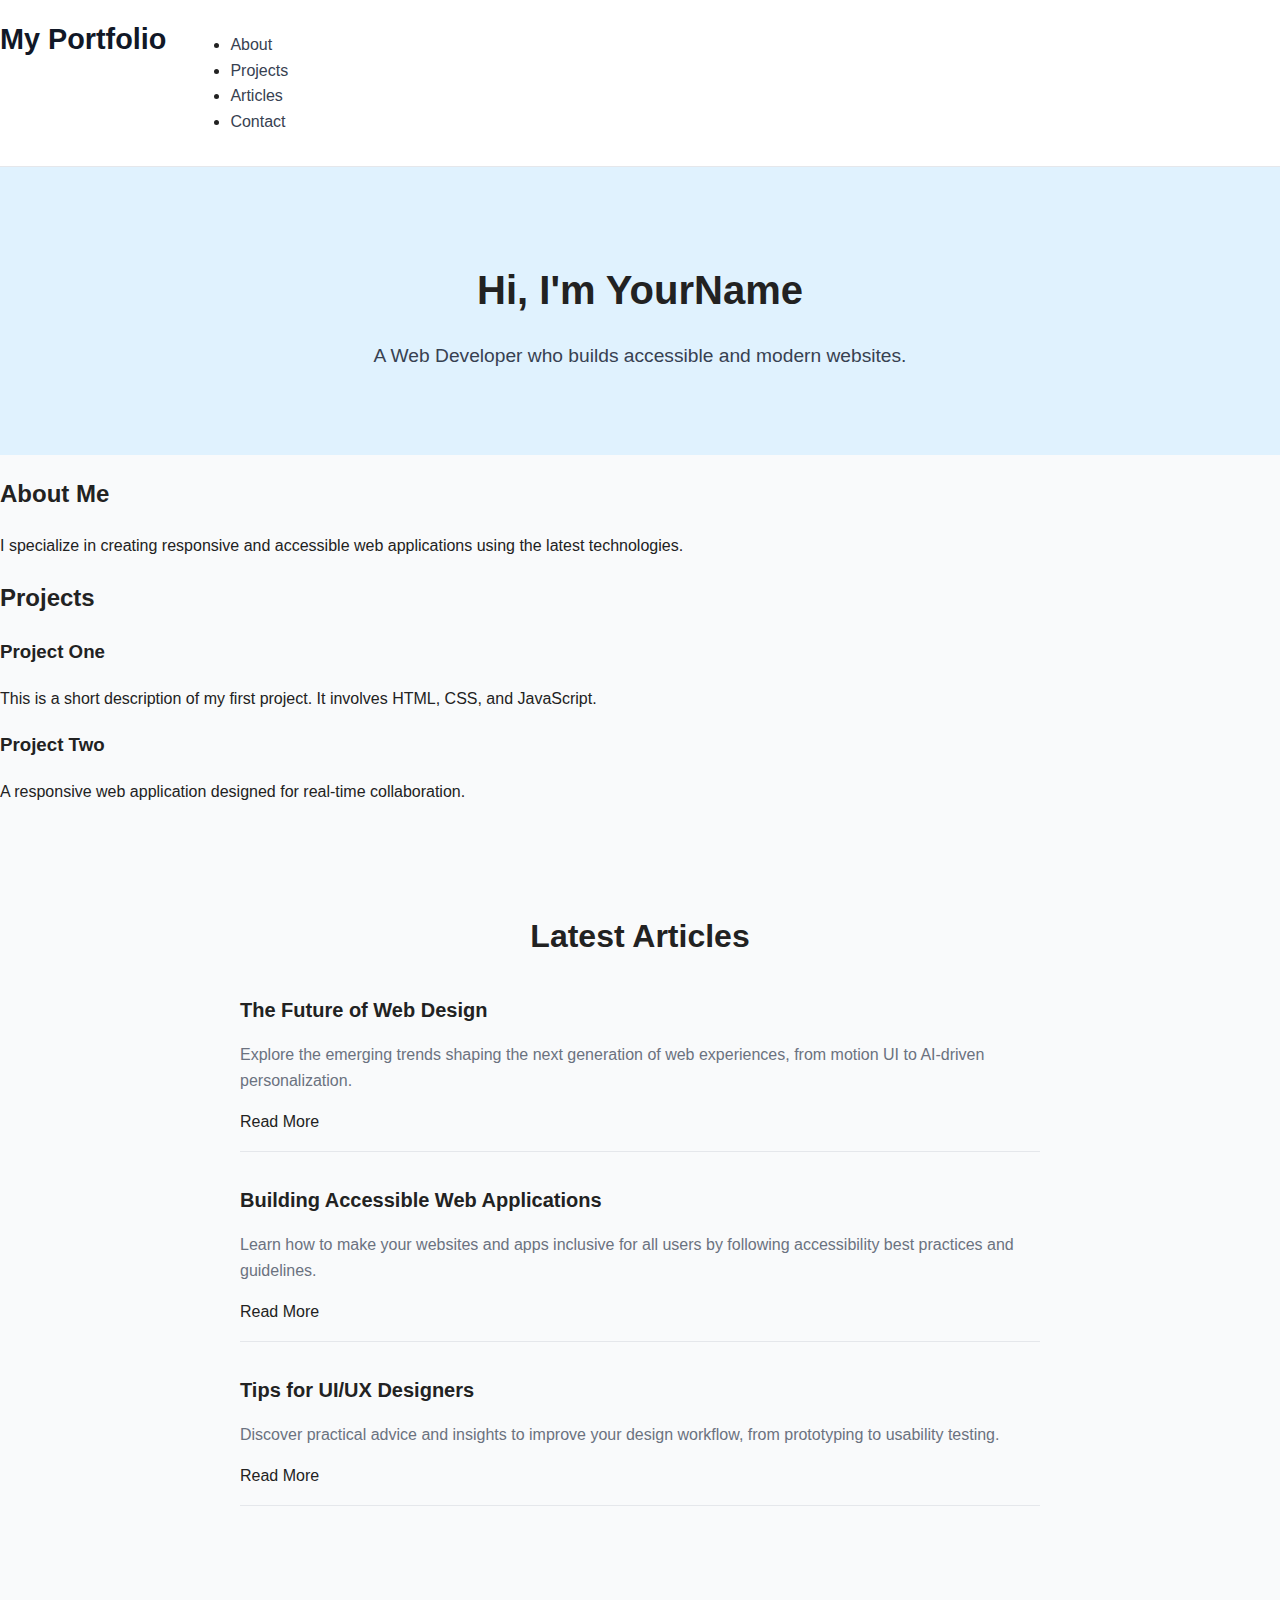
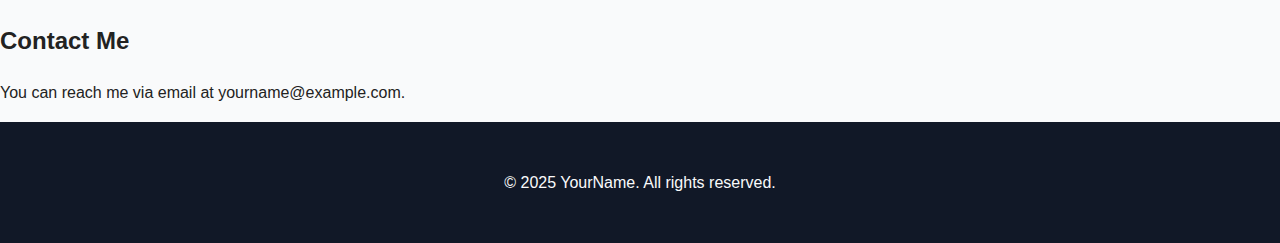
<file: index.html>
<!DOCTYPE html>
<html lang="en">
<head>
  <meta charset="UTF-8" />
  <meta name="viewport" content="width=device-width, initial-scale=1.0"/>
  <title>My Portfolio</title>
  <link rel="stylesheet" href="style.css" />
</head>
<body>
  <header>
    <nav>
      <a href="#" class="logo">My Portfolio</a>
      <ul class="nav-links">
        <li><a href="#about">About</a></li>
        <li><a href="#projects">Projects</a></li>
        <li><a href="#articles">Articles</a></li>
        <li><a href="#contact">Contact</a></li>
      </ul>
    </nav>
  </header>

  <main>
    <section class="hero">
      <h1>Hi, I'm YourName</h1>
      <p>A Web Developer who builds accessible and modern websites.</p>
    </section>

    <section id="about" class="about">
      <h2>About Me</h2>
      <p>I specialize in creating responsive and accessible web applications using the latest technologies.</p>
    </section>

    <section id="projects" class="projects">
      <h2>Projects</h2>
      <div class="project-list">
        <article class="project">
          <h3>Project One</h3>
          <p>This is a short description of my first project. It involves HTML, CSS, and JavaScript.</p>
        </article>

        <article class="project">
          <h3>Project Two</h3>
          <p>A responsive web application designed for real-time collaboration.</p>
        </article>
      </div>
    </section>

    <section id="articles" class="articles" aria-label="Articles and blog posts">
      <h2>Latest Articles</h2>
      <div class="articles-list">
        <article class="article-preview">
          <h3>The Future of Web Design</h3>
          <p>Explore the emerging trends shaping the next generation of web experiences, from motion UI to AI-driven personalization.</p>
          <a href="https://example.com/articles/future-web-design" target="_blank">Read More</a>
        </article>

        <article class="article-preview">
          <h3>Building Accessible Web Applications</h3>
          <p>Learn how to make your websites and apps inclusive for all users by following accessibility best practices and guidelines.</p>
          <a href="https://example.com/articles/accessible-web-apps" target="_blank">Read More</a>
        </article>

        <article class="article-preview">
          <h3>Tips for UI/UX Designers</h3>
          <p>Discover practical advice and insights to improve your design workflow, from prototyping to usability testing.</p>
          <a href="https://example.com/articles/uiux-tips" target="_blank">Read More</a>
        </article>
      </div>
    </section>

    <section id="contact" class="contact">
      <h2>Contact Me</h2>
      <p>You can reach me via email at <a href="mailto:yourname@example.com">yourname@example.com</a>.</p>
    </section>
  </main>

  <footer>
    <p>&copy; 2025 YourName. All rights reserved.</p>
  </footer>

  <script src="script.js"></script>
</body>
</html>
</file>
<file: style.css>
/* Reset and Base Styles */
*,
*::before,
*::after {
  box-sizing: border-box;
}

body {
  margin: 0;
  font-family: 'Poppins', sans-serif;
  background: #f9fafb;
  color: #222;
  line-height: 1.6;
  scroll-behavior: smooth;
}

a {
  color: inherit;
  text-decoration: none;
}

.container {
  max-width: 1200px;
  margin: 0 auto;
  padding: 1rem 2rem;
}

/* Header */
header {
  background: #fff;
  padding: 1rem 0;
  border-bottom: 1px solid #e5e7eb;
  position: sticky;
  top: 0;
  z-index: 1000;
}

.logo {
  font-size: 1.8rem;
  font-weight: 700;
  color: #111827;
}

nav {
  display: flex;
  gap: 1.5rem;
}

nav a {
  font-weight: 500;
  color: #374151;
  transition: color 0.3s;
}

nav a:hover,
nav a:focus {
  color: #2563eb;
  outline: none;
}

header .container {
  display: flex;
  justify-content: space-between;
  align-items: center;
}

/* Hero Section */
.hero {
  text-align: center;
  padding: 4rem 2rem;
  background: #e0f2fe;
}

.hero h1 {
  font-size: 2.5rem;
  margin-bottom: 0.5rem;
}

.hero p {
  font-size: 1.2rem;
  color: #374151;
}

/* Portfolio */
.portfolio {
  padding: 4rem 2rem;
  background: #f3f4f6;
}

.portfolio h2 {
  text-align: center;
  margin-bottom: 2rem;
  font-size: 2rem;
}

.portfolio-grid {
  display: grid;
  gap: 2rem;
  grid-template-columns: repeat(auto-fit, minmax(280px, 1fr));
}

.portfolio-item {
  background: #fff;
  border-radius: 1rem;
  overflow: hidden;
  box-shadow: 0 4px 12px rgba(0,0,0,0.05);
  transition: transform 0.2s ease-in-out;
}

.portfolio-item:hover {
  transform: translateY(-5px);
}

.portfolio-image {
  width: 100%;
  height: auto;
  display: block;
}

.portfolio-content {
  padding: 1.2rem;
}

.portfolio-title {
  font-size: 1.3rem;
  margin: 0 0 0.5rem;
}

.portfolio-description {
  font-size: 0.95rem;
  color: #4b5563;
  margin-bottom: 1rem;
}

.portfolio-link {
  display: inline-flex;
  align-items: center;
  color: #2563eb;
  font-weight: 500;
  transition: color 0.2s;
}

.portfolio-link:hover svg {
  transform: translateX(4px);
}

.portfolio-link svg {
  margin-left: 0.4rem;
  transition: transform 0.2s;
}

/* Articles */
.articles {
  padding: 4rem 2rem;
}

.articles h2 {
  text-align: center;
  margin-bottom: 2rem;
  font-size: 2rem;
}

.articles-list {
  max-width: 800px;
  margin: 0 auto;
}

.articles-list article {
  margin-bottom: 2rem;
  padding-bottom: 1rem;
  border-bottom: 1px solid #e5e7eb;
}

.articles-list h3 {
  font-size: 1.25rem;
  margin-bottom: 0.3rem;
}

.articles-list p {
  color: #6b7280;
}

/* Footer */
footer {
  text-align: center;
  padding: 2rem;
  background: #111827;
  color: #f9fafb;
}
</file>
